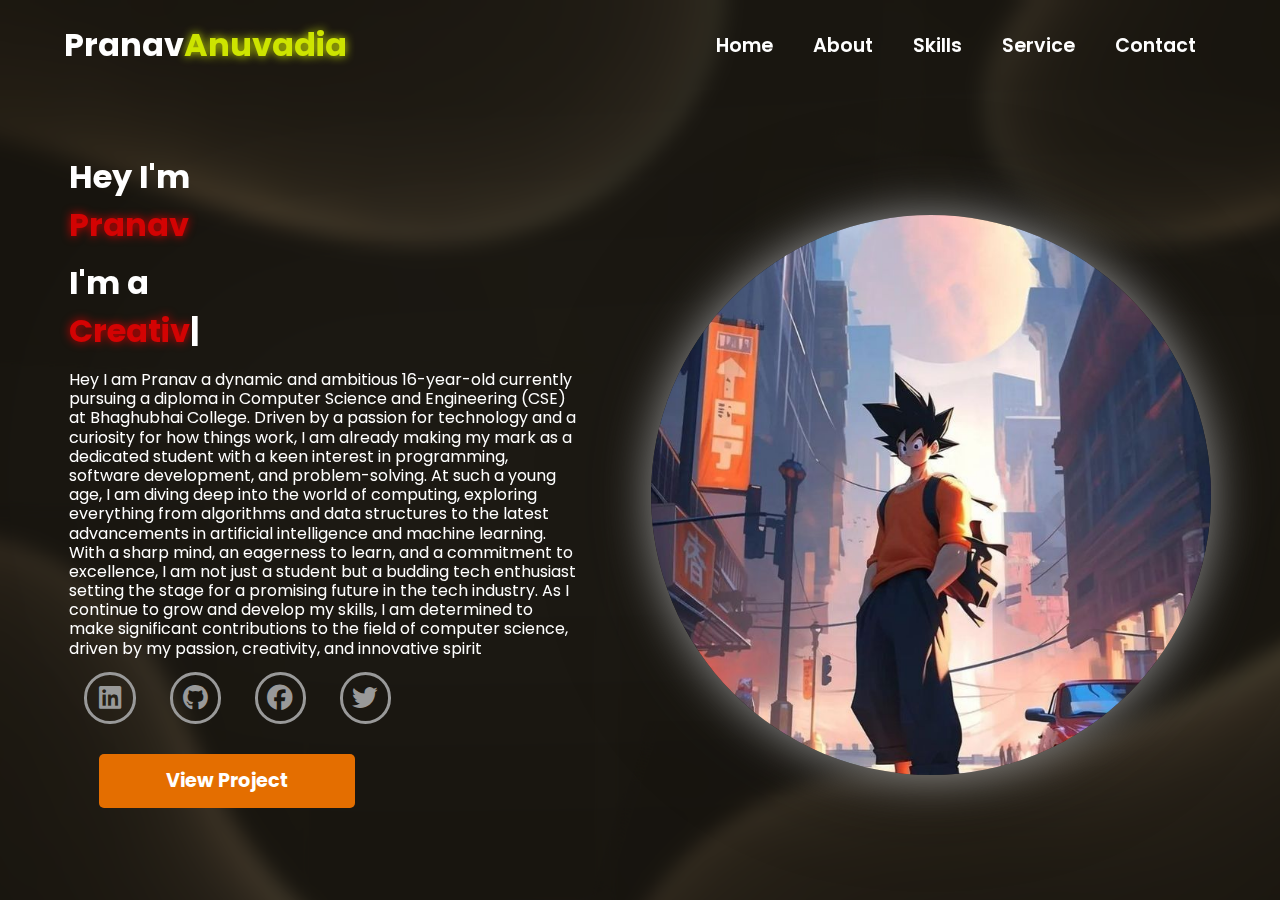
<file: index.html>
<!DOCTYPE html>
<html lang="en">
<head>
    <meta charset="UTF-8">
    <meta name="viewport" content="width=device-width, initial-scale=1.0">
    <link rel="stylesheet" href="https://cdnjs.cloudflare.com/ajax/libs/font-awesome/6.5.1/css/all.min.css">
    <link rel="stylesheet" href="https://unpkg.com/aos@next/dist/aos.css" />
    <link rel="stylesheet" href="style.css">
    <title>Portfolio Website</title>
</head>
<body>
    <nav>
        <div class="nav-container">
            <div class="logo" data-aos="zoom-in" data-aos-duration="1500">
                Pranav<span>Anuvadia</span>
            </div>
            <div class="links">
                <div class="link" data-aos="fade-up" data-aos-duration="1500" data-aos-delay="100"><a href="#">Home</a></div>
                <div class="link" data-aos="fade-up" data-aos-duration="1500" data-aos-delay="200"><a href="#">About</a></div>
                <div class="link" data-aos="fade-up" data-aos-duration="1500" data-aos-delay="300"><a href="#">Skills</a></div>
                <div class="link" data-aos="fade-up" data-aos-duration="1500" data-aos-delay="400"><a href="#">Service</a></div>
                <div class="link" data-aos="fade-up" data-aos-duration="1500" data-aos-delay="500"><a href="#">Contact</a></div>
            </div>
        </div>
        <i class="fa-solid fa-bars hamburg" onclick="hamburg()"></i>
        <div class="dropdown">
            <div class="links">
                <a href="">Home</a>
                <a href="">About</a>
                <a href="">Skills</a>
                <a href="">Service</a>
                <a href="">Contact</a>
                <i class="fa-solid fa-xmark cancel" onclick="cancel()"></i>
            </div>
        </div>
    </nav>
    <section>
        <div class="main-container">
            <div class="content">
            <div class="nametext">
                <h1 data-aos="fade-left" data-aos-duration="1500" data-aos-delay="700">Hey I'm <span>Pranav</span></h1>
                <div data-aos="fade-right" data-aos-duration="1500" data-aos-delay="900"  class="typewriter">I'm a <span class="typewriter-text"></span><label for="">|</label></div>
            </div>

                <p data-aos="flip-down" data-aos-duration="1500" data-aos-delay="1100">Hey I am Pranav a dynamic and ambitious 16-year-old currently pursuing a diploma in Computer Science and Engineering (CSE) at Bhaghubhai College. 
                    Driven by a passion for technology and a curiosity for how things work, I am already making my mark as a dedicated student with a keen
                    interest in programming, software development, and problem-solving. At such a young age, I am diving deep into the world of computing, exploring everything from algorithms and data structures to the
                    latest advancements in artificial intelligence and machine learning. With a sharp mind, an eagerness to learn, and a commitment to excellence, I am not just a student but a budding tech enthusiast setting the stage
                     for a promising future in the tech industry. As I continue to grow and develop my skills, I am determined to make significant contributions to the field
                    of computer science, driven by my passion, creativity, and innovative spirit</p>
                <div class="social-links">
                    <a data-aos="fade-up" data-aos-duration="1500" data-aos-delay="1300"><i class="fa-brands fa-linkedin"></i></a>
                    <a href="https://github.com/PaxRock" data-aos="fade-up" data-aos-duration="1500" data-aos-delay="1400"><i class="fa-brands fa-github"></i></a>
                    <a href="#" data-aos="fade-up" data-aos-duration="1500" data-aos-delay="1500"><i class="fa-brands fa-facebook"></i></a>
                    <a href="#" data-aos="fade-up" data-aos-duration="1500" data-aos-delay="1600"><i class="fa-brands fa-twitter"></i></a>
                </div>
                <div class="btn" data-aos="zoom-out" data-aos-duration="1500" data-aos-delay="1800">
                    <button>View Project</button>
                </div>
            </div>
            <div class="image" data-aos="zoom-in" data-aos-duration="3000">
                <img src="main1.jpg" alt="">
            </div>
        </div>
    </section>
    <script src="https://unpkg.com/aos@next/dist/aos.js"></script>
    <script>
      AOS.init({offset:0,});
    </script>
    <script src="script.js"></script>
</body>
</html>
</file>
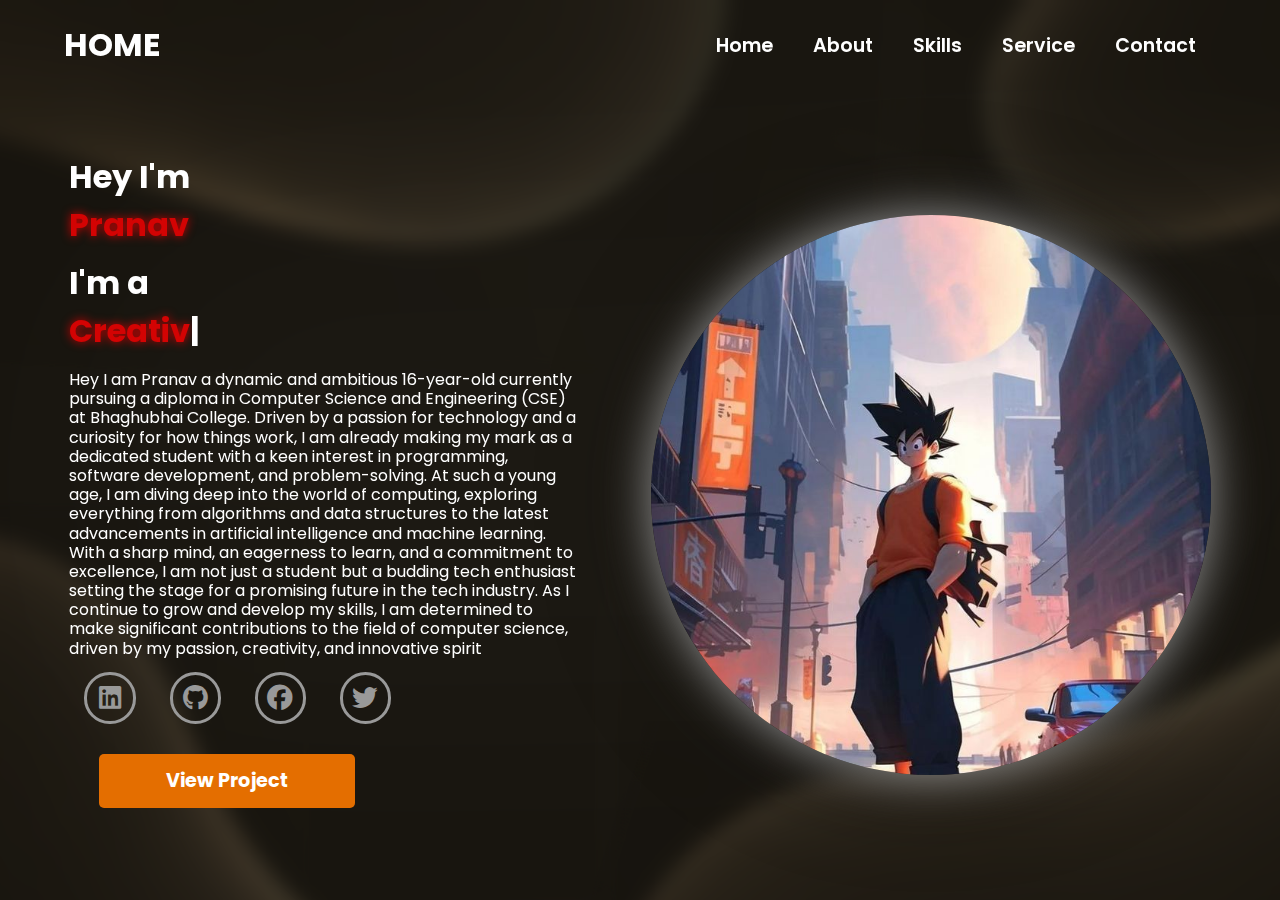
<file: home.html>
<!DOCTYPE html>
<html lang="en">
<head>
    <meta charset="UTF-8">
    <meta name="viewport" content="width=device-width, initial-scale=1.0">
    <link rel="stylesheet" href="https://cdnjs.cloudflare.com/ajax/libs/font-awesome/6.5.1/css/all.min.css">
    <link rel="stylesheet" href="https://unpkg.com/aos@next/dist/aos.css" />
    <link rel="stylesheet" href="style.css">
    <title>Portfolio Website</title>
</head>
<body>
    <nav>
        <div class="nav-container">
            <div class="logo" data-aos="zoom-in" data-aos-duration="1500">
                HOME</span>
            </div>
            <div class="links">
                <div class="link" data-aos="fade-up" data-aos-duration="1500" data-aos-delay="100"><a href="#">Home</a></div>
                <div class="link" data-aos="fade-up" data-aos-duration="1500" data-aos-delay="200"><a href="#">About</a></div>
                <div class="link" data-aos="fade-up" data-aos-duration="1500" data-aos-delay="300"><a href="#">Skills</a></div>
                <div class="link" data-aos="fade-up" data-aos-duration="1500" data-aos-delay="400"><a href="#">Service</a></div>
                <div class="link" data-aos="fade-up" data-aos-duration="1500" data-aos-delay="500"><a href="#">Contact</a></div>
            </div>
        </div>
        <i class="fa-solid fa-bars hamburg" onclick="hamburg()"></i>
        <div class="dropdown">
            <div class="links">
                <a href="">Home</a>
                <a href="">About</a>
                <a href="">Skills</a>
                <a href="">Service</a>
                <a href="">Contact</a>
                <i class="fa-solid fa-xmark cancel" onclick="cancel()"></i>
            </div>
        </div>
    </nav>
    <section>
        <div class="main-container">
            <div class="content">
            <div class="nametext">
                <h1 data-aos="fade-left" data-aos-duration="1500" data-aos-delay="700">Hey I'm <span>Pranav</span></h1>
                <div data-aos="fade-right" data-aos-duration="1500" data-aos-delay="900"  class="typewriter">I'm a <span class="typewriter-text"></span><label for="">|</label></div>
            </div>

                <p data-aos="flip-down" data-aos-duration="1500" data-aos-delay="1100">Hey I am Pranav a dynamic and ambitious 16-year-old currently pursuing a diploma in Computer Science and Engineering (CSE) at Bhaghubhai College. 
                    Driven by a passion for technology and a curiosity for how things work, I am already making my mark as a dedicated student with a keen
                    interest in programming, software development, and problem-solving. At such a young age, I am diving deep into the world of computing, exploring everything from algorithms and data structures to the
                    latest advancements in artificial intelligence and machine learning. With a sharp mind, an eagerness to learn, and a commitment to excellence, I am not just a student but a budding tech enthusiast setting the stage
                     for a promising future in the tech industry. As I continue to grow and develop my skills, I am determined to make significant contributions to the field
                    of computer science, driven by my passion, creativity, and innovative spirit</p>
                <div class="social-links">
                    <a data-aos="fade-up" data-aos-duration="1500" data-aos-delay="1300"><i class="fa-brands fa-linkedin"></i></a>
                    <a href="https://github.com/PaxRock" data-aos="fade-up" data-aos-duration="1500" data-aos-delay="1400"><i class="fa-brands fa-github"></i></a>
                    <a href="#" data-aos="fade-up" data-aos-duration="1500" data-aos-delay="1500"><i class="fa-brands fa-facebook"></i></a>
                    <a href="#" data-aos="fade-up" data-aos-duration="1500" data-aos-delay="1600"><i class="fa-brands fa-twitter"></i></a>
                </div>
                <div class="btn" data-aos="zoom-out" data-aos-duration="1500" data-aos-delay="1800">
                    <button>View Project</button>
                </div>
            </div>
            <div class="image" data-aos="zoom-in" data-aos-duration="3000">
                <img src="main1.jpg" alt="">
            </div>
        </div>
    </section>
    <script src="https://unpkg.com/aos@next/dist/aos.js"></script>
    <script>
      AOS.init({offset:0,});
    </script>
    <script src="script.js"></script>
</body>
</html>
</file>
<file: style.css>
@import url('https://fonts.googleapis.com/css2?family=Poppins:wght@100;200;300;400;500;600&display=swap');

*{
    padding: 0;
    margin: 0;
    font-family: 'Poppins', sans-serif;
    box-sizing: border-box;
}

body {
    width: 100%;
    height: 100%;
    background: url(b15.png) ;
    background-size: cover;
    background-position: center;
    z-index: -1;
}


nav{
    width: 100%;
    height: 10vh;
    position: sticky;
    backdrop-filter: blur(5px); /* Added blur effect to nav */
}

.nav-container{
    padding-left: 5%;
    padding-right: 5%;
    width: 100%;
    height: 100%;
    display: flex;
    justify-content: space-between;
    align-items: center;
}

.logo{
    color: white;
    font-size: 2rem;
    font-weight: bold;
}

.logo span{
    color: rgb(205, 228, 0);
    text-shadow: 0 0 10px rgb(205, 228, 0) ;
}

.hamburg,
.cancel{
    cursor: pointer;
    position: absolute;
    right: 15px;
    top: 10px;
    color: white;
    display: none;
    font-size: clamp(2.5rem, 0.5rem + 5vw, 3rem);
}

.nav-container .links {
    display: flex;
}

.nav-container .links a{
    font-size: 1.2rem;
    color: white;
    margin: 0 20px;
    text-decoration: none;
    font-weight: 550;
    transition: 0.1s linear;
}

.nav-container .links a:hover{
    color: #00FFFF;
    border-bottom: 2px solid #00FFFF;
}

.dropdown{
    z-index: 100;
    position: absolute;
    top: 0;
    transform: translateY(-100vh);
    background-color: #acacac;
    width: 100%;
    height: auto;
    backdrop-filter: blur(90vh) ;
    box-shadow: 0 0  20px black;
    transition: 0.2s linear;
}

.dropdown .links a{
    display: flex;
    color: rgb(245, 240, 240);
    text-decoration: none;
    padding: 20px 0;
    justify-content: center;
    align-items: center;
    transition: 0.2s linear;
}

.dropdown .links a:hover{
    background-color: rgb(161, 189, 221);
}

section{
    width: 100%;
    height: 90vh;
}

.main-container{
    width: 100%;
    height: 100%;
    display: flex;
    justify-content: space-evenly;
    align-items: center;
}

.main-container .content{
    color: white;
    width: 40%;
    min-height: 100px;
}

.nametext{
    width: inherit;
    height: inherit;
}


.content h1{
    font-size: clamp(1.2rem, 1.2rem + 5vw, 2rem); /* Increased font size */
    margin-bottom: 10px; /* Added margin for better spacing */
}

.content h1 span{
    font-weight: 700;
    text-shadow: 0 0 10px rgb(211,3,3);
    color: rgb(211,3,3);
}

.content .typewriter{
    font-size: clamp(0.9rem, 1rem + 5vw, 2rem); /* Increased font size */
    font-weight: 700;
    margin-bottom: 10px; /* Added margin for better spacing */
}

.typewriter span{
    color: rgb(211,3,3);
    text-shadow:  0 0 10px rgb(211,3,3);
}

.content p{
    font-size: clamp(0.5rem, 0.3rem + 5vw, 1 rem); /* Increased font size */
    margin: 15px 0; /* increased margin for better readability */
    line-height: 1.2; /* Added line height for better readability */
}

.social-links i{
    display: inline-flex;
    justify-content: center;
    align-items: center;
    width: 3.2rem; /* Slightly increased size */
    height: 3.2rem; /* Slightly increased size */
    background-color: transparent;
    border: 0.2rem solid #999999;
    border-radius: 50%;
    color: #999999;
    margin: 0 15px;
    font-size: 1.6rem; /* Slightly increased size */
    transition: all 0.3s ease; /* Smoother transition */

}

.social-links i:hover{
    transform: scale(1.3) rotate(360deg); /* Added rotation effect */
    filter: drop-shadow(0 0 10px #999999);
    color: #121212;
    background-color: #999999;
}

.content button{
    width: 50%;
    height: 6vh;
    margin: 30px;
    background-color: rgb(228, 110, 0);
    color: white;
    border: none;
    outline: none;
    font-size: 120%;
    font-weight: 700;
    border-radius: 5px;
    transition: 0.2s linear;
}

.content button:hover{
    transform: scale(1.1) translateY(-5px); /* Added lift effect */
    color: #00FFFF;
    border: 2px solid #00FFFF;
    background-color: transparent;
    background-color: rgba(0, 255, 255, 0.1); /* Semi-transparent background */
    font-weight: 700;
    box-shadow: 0 0 40px 5px #00FFFF;

}

.main-container .image{
    width: 560px;
    height: 560px;
    border-radius: 100%;
    overflow: hidden;
    box-shadow: 0 0 50px #999999, 0 0 100px rgba(0, 0, 0, 0.5); /* Enhanced glow effect */
    transition: all 0.5s ease; /* Smoother transition */
}

.main-container .image img{
    width: 100%;
    transition: all 0.5s ease; /* Added transition for zoom effect */
}

.main-container .image:hover img {
    transform: scale(1.1); /* Added zoom effect on hover */
}

.main-container .image:hover{
    animation: animate 1.5s ease-in-out infinite;
}

@keyframes animate {
    0%{
        scale: 1;
    }
    50%{
        scale: 1.05;
    }
    100%{
        scale: 1;
    }
}


@media (max-width:884px) {
    nav .logo{
        position: absolute;
        top: 16px;
        left: 15px;
        font-size: 1.5rem;
    }

    .main-container{
        display: flex;
        flex-direction: column-reverse;
    }

    .nav-container .links{
        display: none;
    }

    .hamburg,
    .cancel{
        display: block;
    }

    .main-container .content{
        width: 80%;
    }
    .social-links i{
        width: 2.5rem;
        height: 2.5rem;
        font-size: 1.5rem;
    }

    .main-container .image{
        z-index: -1;
        width: 200px  !important;
        height: 200px !important;
    }
}


@media (max-width:440px) {
    .main-container{
        width: 100%;
        height: auto !important;
        display: flex;
        justify-content: space-evenly;
        align-items: center;
    }
    
    .main-container .image{
        width: 200px;
        height: 200px;
    }

    .main-container .content{
        width: 80%;
    }

    .main-container button{
        margin-top: 15px;
    }

    .nametext{
margin-top: 20px;        width: 100%;
        height: 165px;
    }
}
</file>
